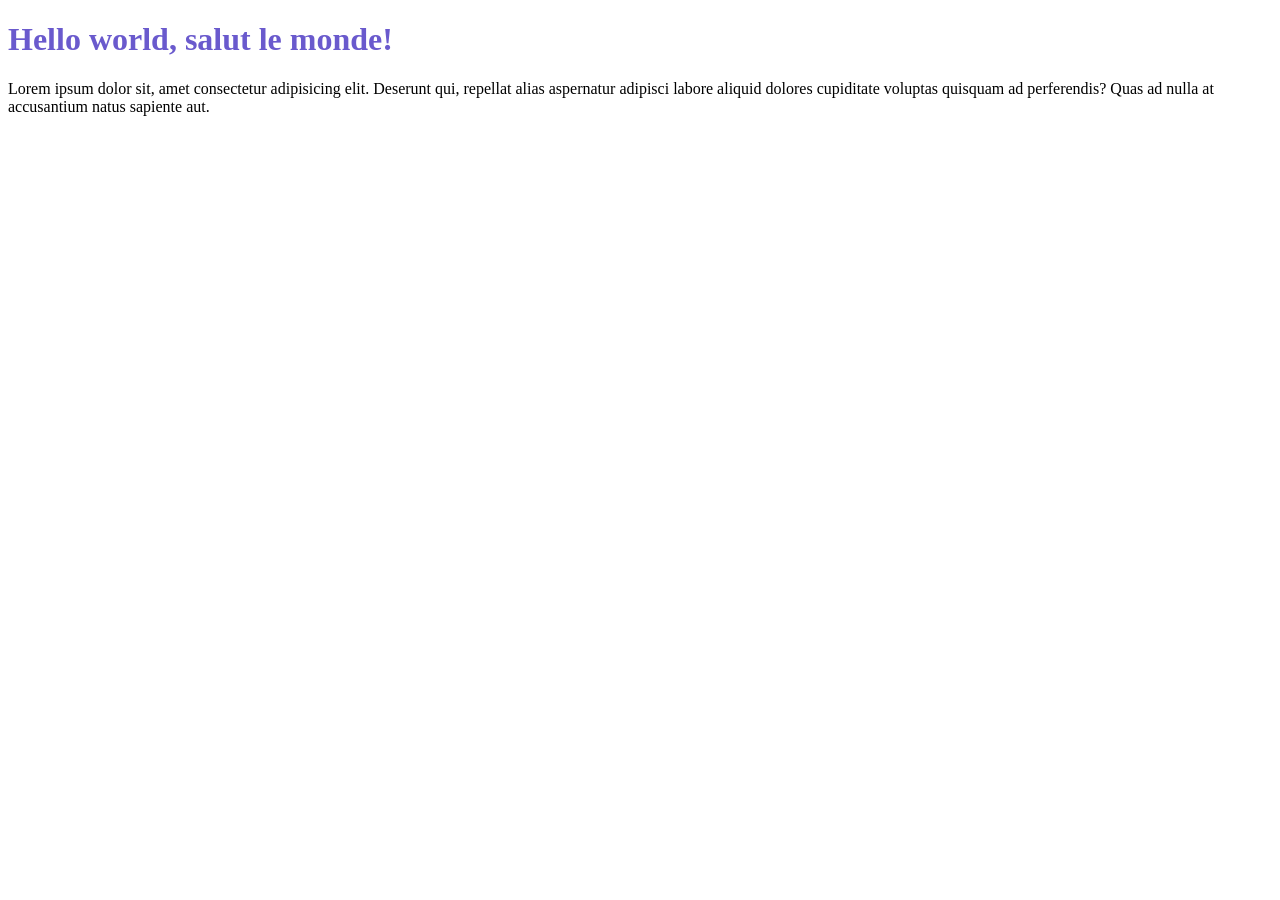
<file: http/public/index.html>
<!DOCTYPE html>
<html lang="en">

<head>
    <meta charset="utf-8">
    <title>Hello world :wave:</title>
    <link rel="stylesheet" href="style.css">
</head>

<body>
    <h1>Hello world, salut le monde!</h1>
    <p>Lorem ipsum dolor sit, amet consectetur adipisicing elit. Deserunt qui, repellat alias aspernatur adipisci labore
        aliquid dolores cupiditate voluptas quisquam ad perferendis? Quas ad nulla at accusantium natus sapiente aut.
    </p>
</body>

</html>
</file>
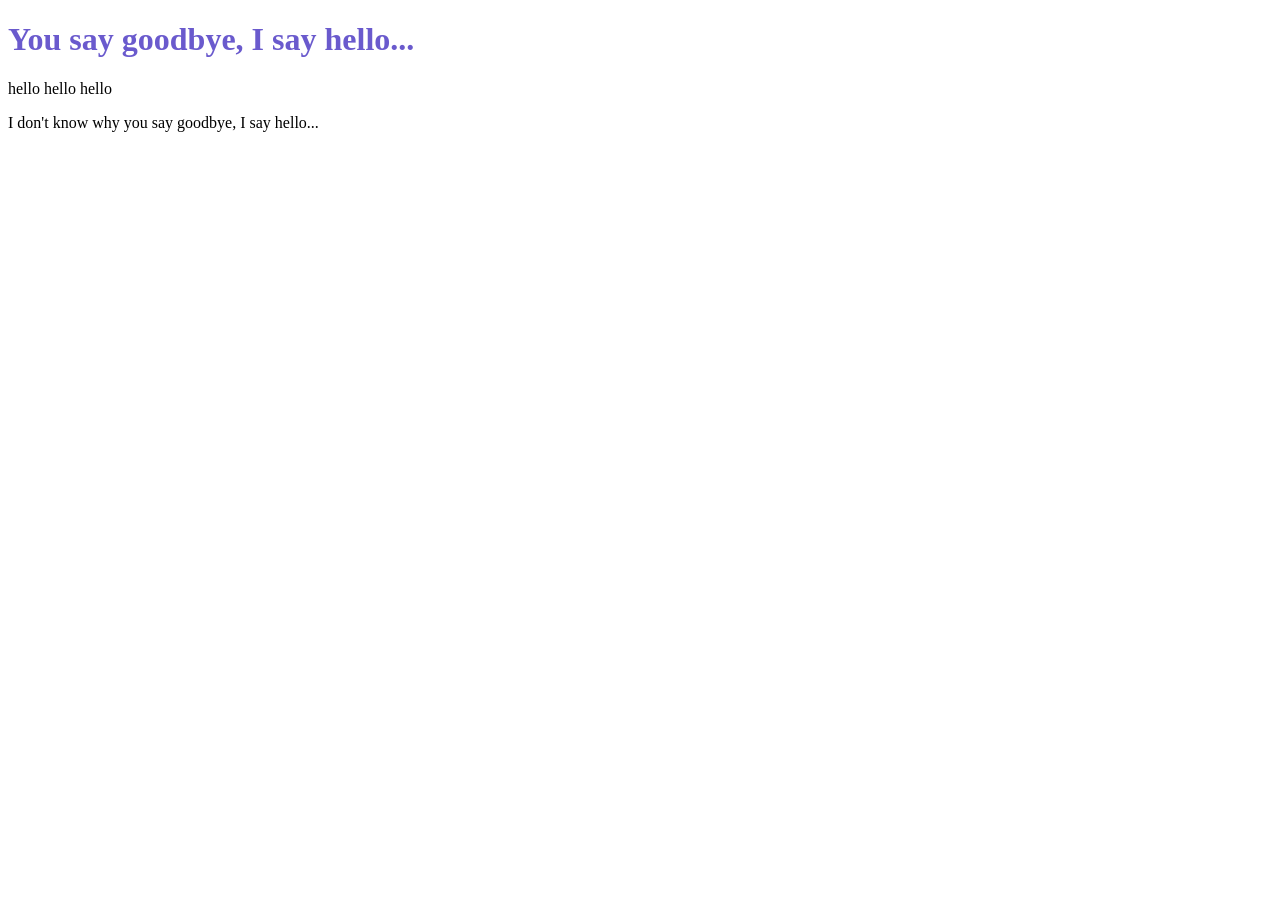
<file: http/public/hello.html>
<!DOCTYPE html>
<html lang="en">

<head>
    <meta charset="utf-8">
    <title>You say goodbye, and I say hello</title>
    <link rel="stylesheet" href="style.css">
</head>

<body>
    <h1>You say goodbye, I say hello...</h1>
    <p>hello hello hello</p>
    <p>I don't know why you say goodbye, I say hello...</p>
</body>

</html>
</file>
<file: http/public/style.css>
h1 {
    color: slateblue;
}
</file>
